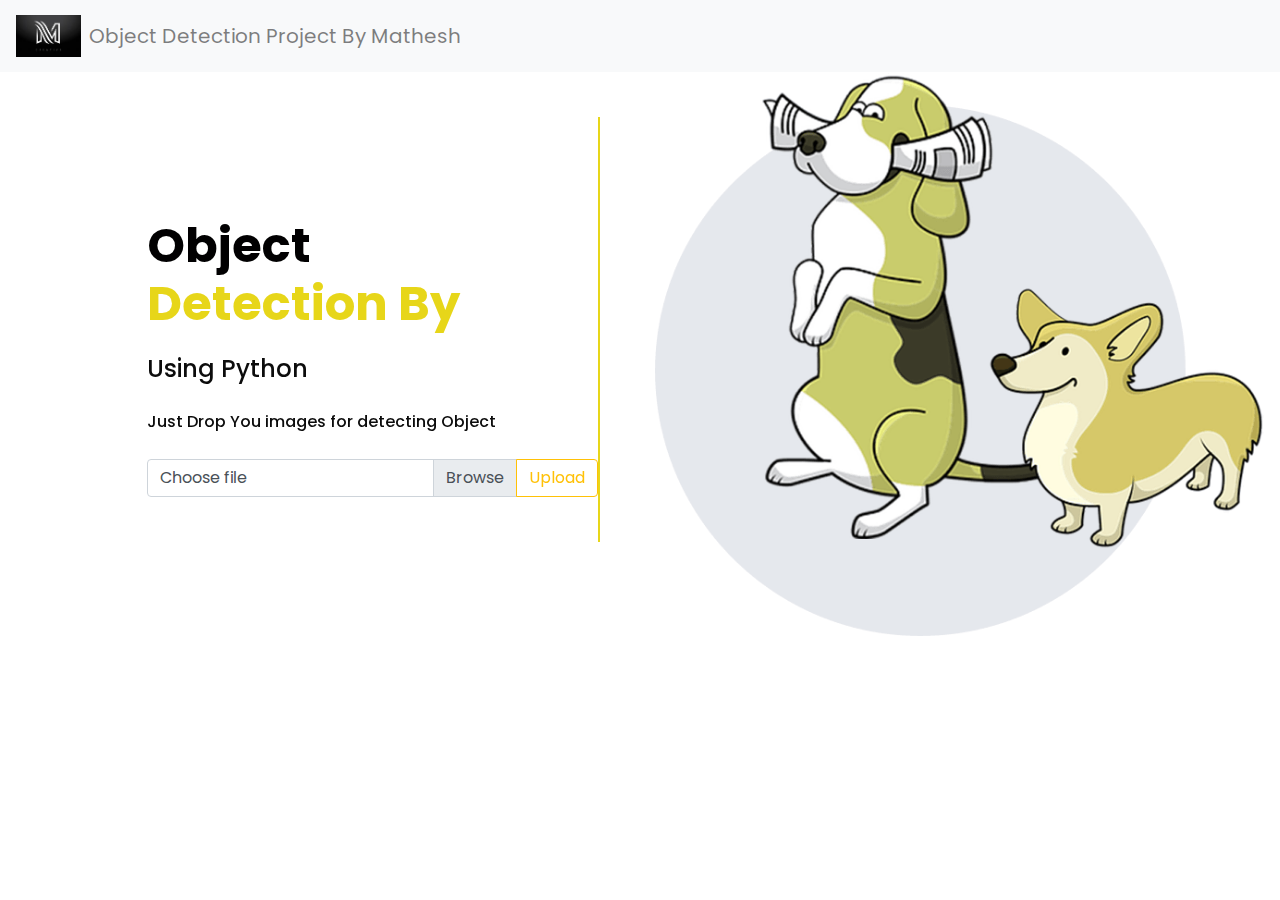
<file: templates/index.html>
<!DOCTYPE html>
<html>

<head>
  <!-- Basic -->
  <meta charset="utf-8" />
  <meta http-equiv="X-UA-Compatible" content="IE=edge" />
  <!-- Mobile Metas -->
  <meta name="viewport" content="width=device-width, initial-scale=1, shrink-to-fit=no" />
  <!-- Site Metas -->
  <meta name="keywords" content="" />
  <meta name="description" content="" />
  <meta name="author" content="" />

  <title>Object Detection</title>

  <!-- bootstrap core /static/css -->
  <link rel="stylesheet" type="text/css" href="/static/css/bootstrap.css" />

  <!-- fonts style -->
  <link href="https://fonts.googleapis.com/css?family=Open+Sans|Poppins:400,700&display=swap" rel="stylesheet">
  <!-- Custom styles for this template -->
  <link href="/static/css/style.css" rel="stylesheet" />
  <!-- responsive style -->
  <link href="/static/css/responsive.css" rel="stylesheet" />
</head>

<body>
<nav class="navbar navbar-expand-lg navbar-light bg-light">
  <a class="navbar-brand" href="#">
    <div class="d-flex align-items-center">
      <img src="/static//images/download (1).jpg" alt="Logo"  class="d-inline-block align-top">
      <span class="navbar-text ml-2">Object Detection Project By Mathesh</span>
    </div>
  </a>
  <!-- Add other navbar links here -->
</nav>

  
  
    <!-- end header section -->
    <!-- slider section -->
    <section class="slider_section">
      <div id="carouselExampleIndicators" class="carousel slide" data-ride="carousel">
        
        <div class="carousel-inner">
          <div class="carousel-item active">
            <div class="container-fluid">
              <div class="row">
                <div class="col-md-5 offset-md-1">
                  <div class="detail-box" style="padding-top: 100px;">
                    
                    <h1>
                      Object <br>
                      <span>
                        Detection By
                      </span>
                    </h1>
                    <h4>
                      Using Python
                    </h4>
                    <h6 style="padding-top: 20px; padding-bottom: 20px;">
                      Just Drop You images for detecting Object
                    </h6>
                  
                  <form action="/upload" method="post" enctype="multipart/form-data">
                    <div class="input-group">
                      <div class="custom-file" >
                        <input type="file" class="custom-file-input form-control " accept=".jpg,.jpeg,.png,.gif" id="inputGroupFile04" name="file">
                        <label class="custom-file-label"  for="inputGroupFile04">Choose file</label>
                      </div>
                      <div class="input-group-append">
                        <button class="btn btn-outline-warning" id="uploadButton" type="submit">Upload</button>
                      </div>
                    </div>
                  </form>
                  </div>
                </div>
                <div class="col-md-6">
                  <div class="img-box">
                    <img src="/static/images/slider-img.png" alt="">
                  </div>
                </div>
              </div>
            </div>
          

    </section>
    <!-- end slider section -->
  </div>

  <!-- about section -->

  
  <script type="text/javascript" src="/static/js/jquery-3.4.1.min.js"></script>
  <script type="text/javascript" src="/static/js/bootstrap.js"></script>
  <script>
    function openNav() {
      document.getElementById("myNav").classList.toggle("menu_width")
      document.querySelector(".custom_menu-btn").classList.toggle("menu_btn-style")
    }
  </script>

</body>

</html>
</file>
<file: static/css/style.css>
body {
  font-family: "Poppins",
 sans-serif;
  color: #0c0c0c;
  background-color: #ffffff;
}

.layout_padding {
  padding-top: 120px;
  padding-bottom: 120px;
}

.layout_padding2 {
  padding-top: 45px;
  padding-bottom: 45px;
}

.layout_padding2-top {
  padding-top: 45px;
}

.layout_padding2-bottom {
  padding-bottom: 45px;
}

.layout_padding-top {
  padding-top: 120px;
}

.layout_padding-bottom {
  padding-bottom: 120px;
}

.heading_container {
  display: -webkit-box;
  display: -ms-flexbox;
  display: flex;
  -webkit-box-orient: vertical;
  -webkit-box-direction: normal;
      -ms-flex-direction: column;
          flex-direction: column;
  -webkit-box-align: start;
      -ms-flex-align: start;
          align-items: flex-start;
}

.heading_container img {
  max-width: 50px;
}

.heading_container h2 {
  font-weight: bold;
}

/*header section*/
.hero_area {
  height: 100vh;
  background-image: url(../images/hero-bg.jpg);
  background-size: cover;
  display: -webkit-box;
  display: -ms-flexbox;
  display: flex;
  -webkit-box-orient: vertical;
  -webkit-box-direction: normal;
      -ms-flex-direction: column;
          flex-direction: column;
  position: relative;
}

.hero_area::before {
  content: "";
  position: absolute;
  top: 0;
  right: 0;
  width: 45%;
  height: 88%;
  background-image: url(../images/hero-bg2.png);
  background-size: cover;
  background-position: left bottom;
  background-repeat: no-repeat;
}

.sub_page .hero_area {
  height: auto;
  background: none;
}

.sub_page .hero_area::before {
  width: 225px;
  height: 110px;
}

.header_section .container-fluid {
  padding-right: 25px;
  padding-left: 25px;
}

.header_section .nav_container {
  margin: 0 auto;
}

.custom_nav-container.navbar-expand-lg .navbar-nav .nav-item .nav-link {
  padding: 10px 15px;
  color: #060606;
  text-align: center;
  text-transform: uppercase;
}

.custom_nav-container.navbar-expand-lg .navbar-nav .nav-item.active .nav-link, .custom_nav-container.navbar-expand-lg .navbar-nav .nav-item:hover .nav-link {
  color: #e7d619;
}

a,
a:hover,
a:focus {
  text-decoration: none;
}

a:hover,
a:focus {
  color: initial;
}

.btn,
.btn:focus {
  outline: none !important;
  -webkit-box-shadow: none;
          box-shadow: none;
}

.custom_nav-container .nav_search-btn {
  background-image: url(../images/search-icon.png);
  background-size: 17px;
  background-repeat: no-repeat;
  background-position: center;
  width: 35px;
  height: 35px;
  padding: 0;
  border: none;
}

.navbar-brand {
  display: -webkit-box;
  display: -ms-flexbox;
  display: flex;
  -webkit-box-orient: vertical;
  -webkit-box-direction: normal;
      -ms-flex-direction: column;
          flex-direction: column;
  -webkit-box-align: center;
      -ms-flex-align: center;
          align-items: center;
}

.navbar-brand img {
  width: 65px;
}

.custom_nav-container {
  z-index: 99999;
  padding: 0;
  height: 80px;
  -webkit-box-pack: justify;
      -ms-flex-pack: justify;
          justify-content: space-between;
}

.custom_nav-container .navbar-toggler {
  outline: none;
}

.custom_nav-container .navbar-toggler .navbar-toggler-icon {
  background-image: url(../images/menu.png);
  background-size: 50px;
  width: 30px;
  height: 30px;
}

.lg_toggl-btn {
  background-color: transparent;
  border: none;
  outline: none;
  width: 56px;
  height: 40px;
  cursor: pointer;
}

.lg_toggl-btn:focus {
  outline: none;
}

.User_option {
  display: -webkit-box;
  display: -ms-flexbox;
  display: flex;
  -webkit-box-align: center;
      -ms-flex-align: center;
          align-items: center;
  margin-left: auto;
  margin-right: 75px;
}

.User_option .form-inline {
  position: relative;
  margin-right: 15px;
}

.User_option .form-inline input {
  display: none;
}

.custom_menu-btn {
  z-index: 9;
  position: absolute;
  right: 15px;
  top: 7px;
}

.custom_menu-btn button {
  margin-top: 14px;
  outline: none;
  border: none;
  background-color: transparent;
}

.custom_menu-btn button span {
  display: block;
  width: 35px;
  height: 4px;
  background-color: #ffffff;
  margin: 7px 0;
  -webkit-transition: all 0.3s;
  transition: all 0.3s;
  border-radius: 5px;
}

.menu_btn-style {
  position: fixed;
  right: 29px;
  top: 7px;
}

.custom_menu-btn .s-2 {
  -webkit-transition: all 0.1s;
  transition: all 0.1s;
  width: 22px;
  margin-left: auto;
}

.menu_btn-style button .s-1 {
  -webkit-transform: rotate(45deg) translateY(16px);
          transform: rotate(45deg) translateY(16px);
}

.menu_btn-style button .s-2 {
  -webkit-transform: translateX(100px);
          transform: translateX(100px);
}

.menu_btn-style button .s-3 {
  -webkit-transform: rotate(-45deg) translateY(-16px);
          transform: rotate(-45deg) translateY(-16px);
}

.overlay {
  height: 100%;
  width: 0;
  position: fixed;
  z-index: 1;
  top: 0;
  left: 0;
  background-color: black;
  background-color: rgba(10, 32, 80, 0.95);
  overflow-x: hidden;
  -webkit-transition: 0.5s;
  transition: 0.5s;
}

.overlay .closebtn {
  position: absolute;
  top: 0;
  right: 30px;
  font-size: 60px;
}

.navbar-brand {
  display: flex;
  align-items: center;
  
}

.navbar-text {
  margin-left: 50px;
}
.custom-file-input {
  height: auto;
  padding: 0.375rem 0.75rem;
  font-size: 0.875rem;
  line-height: 1.5;
}

.overlay a {
  padding: 0px;
  text-decoration: none;
  font-size: 22px;
  color: #ffffff;
  display: block;
  -webkit-transition: 0.3s;
  transition: 0.3s;
  margin-bottom: 15px;
  text-transform: uppercase;
  opacity: 0;
}

.overlay-content {
  position: relative;
  top: 30%;
  width: 100%;
  text-align: center;
  margin-top: 30px;
}

.menu_width {
  width: 100%;
}

.menu_width.overlay a {
  opacity: 1;
}

/*end header section*/
/* slider section */
.slider_section {
  -webkit-box-flex: 1;
      -ms-flex: 1;
          flex: 1;
  display: -webkit-box;
  display: -ms-flexbox;
  display: flex;
  -webkit-box-pack: center;
      -ms-flex-pack: center;
          justify-content: center;
  -webkit-box-align: center;
      -ms-flex-align: center;
          align-items: center;
  position: relative;
}

.slider_section .detail-box {
  margin: 45px 5% 0 5%;
  padding-bottom: 45px;
  border-right: 2px solid #e7d619;
}

.slider_section .detail-box h1 {
  font-weight: bold;
  color: #010001;
  font-size: 3rem;
  padding-bottom: 15px;
  position: relative;
}

.slider_section .detail-box h1 span {
  color: #e7d619;
}

.slider_section .detail-box .btn-box {
  display: -webkit-box;
  display: -ms-flexbox;
  display: flex;
  margin: 30px -5px 0 -5px;
  -ms-flex-wrap: wrap;
      flex-wrap: wrap;
}

.slider_section .detail-box .btn-box a {
  margin: 5px;
  width: 165px;
  text-align: center;
}

.slider_section .detail-box .btn-box .btn-1 {
  display: inline-block;
  padding: 10px 0px;
  background-color: #0a2050;
  color: #ffffff;
  -webkit-transition: all 0.3s;
  transition: all 0.3s;
  border: 1px solid #0a2050;
  border-radius: 0;
}

.slider_section .detail-box .btn-box .btn-1:hover {
  background-color: transparent;
  color: #0a2050;
}

.slider_section .detail-box .btn-box .btn-2 {
  display: inline-block;
  padding: 10px 0px;
  background-color: #e7d619;
  color: #ffffff;
  -webkit-transition: all 0.3s;
  transition: all 0.3s;
  border: 1px solid #e7d619;
  border-radius: 0;
}

.slider_section .detail-box .btn-box .btn-2:hover {
  background-color: transparent;
  color: #e7d619;
}

.slider_section .img-box img {
  max-width: 100%;
}

.slider_section #carouselExampleIndicators {
  width: 100%;
}

.slider_section .carousel-indicators {
  -webkit-box-align: center;
      -ms-flex-align: center;
          align-items: center;
}

.slider_section .carousel-indicators li {
  width: 12px;
  height: 12px;
  opacity: 1;
  background: none;
  border: 2px solid #e7d619;
  color: #000000;
  position: relative;
  margin: 0 4px;
  border-radius: 100%;
}

.slider_section .carousel-indicators li.active {
  width: 18px;
  height: 18px;
}

.slider_section .li_before::before {
  content: "";
  position: absolute;
  left: -5px;
  top: 3.5px;
  width: 1.5px;
  height: 17px;
  background-color: #e7d619;
  border-radius: 5px;
  -webkit-transform: rotate(25deg);
          transform: rotate(25deg);
}

.about_section .detail-box {
  text-align: center;
  width: 80%;
  margin: auto;
}

.about_section .detail-box .heading_container {
  -webkit-box-align: center;
      -ms-flex-align: center;
          align-items: center;
  text-align: center;
}

.about_section .detail-box .heading_container h2 {
  color: #151515;
}

.about_section .detail-box p {
  color: #0e0e0e;
  margin-top: 15px;
}

.about_section .detail-box .btn-box {
  display: -webkit-box;
  display: -ms-flexbox;
  display: flex;
  -webkit-box-pack: center;
      -ms-flex-pack: center;
          justify-content: center;
  margin-top: 25px;
}

.about_section .detail-box .btn-box a {
  display: -webkit-box;
  display: -ms-flexbox;
  display: flex;
  -webkit-box-align: center;
      -ms-flex-align: center;
          align-items: center;
  color: #e7d619;
  text-transform: uppercase;
}

.about_section .detail-box .btn-box a img {
  margin-left: 5px;
}

.animal_section {
  background-image: url(../images/animal-bg.jpg);
  background-size: cover;
  color: #ffffff;
}

.animal_section .animal_container {
  display: -webkit-box;
  display: -ms-flexbox;
  display: flex;
  -ms-flex-wrap: wrap;
      flex-wrap: wrap;
  -webkit-box-pack: center;
      -ms-flex-pack: center;
          justify-content: center;
}

.animal_section .animal_container .box {
  display: -webkit-box;
  display: -ms-flexbox;
  display: flex;
  -webkit-box-orient: vertical;
  -webkit-box-direction: normal;
      -ms-flex-direction: column;
          flex-direction: column;
  -webkit-box-align: center;
      -ms-flex-align: center;
          align-items: center;
  text-align: center;
  margin: 45px 2.5%;
  -ms-flex-preferred-size: 20%;
      flex-basis: 20%;
}

.animal_section .animal_container .box .img-box {
  border-radius: 25px;
  overflow: hidden;
  -webkit-box-shadow: 0 0 10px 5px rgba(0, 0, 0, 0.2);
          box-shadow: 0 0 10px 5px rgba(0, 0, 0, 0.2);
}

.animal_section .animal_container .box .img-box img {
  width: 100%;
}

.animal_section .animal_container .box .detail-box {
  margin-top: 15px;
}

.animal_section .animal_container .box .detail-box h5 {
  font-weight: bold;
}

.animal_section .animal_container .box.b1 {
  -webkit-animation: odd-box-animate 3s infinite;
          animation: odd-box-animate 3s infinite;
}

.animal_section .animal_container .box.b2 {
  -webkit-animation: even-box-animate 3s infinite;
          animation: even-box-animate 3s infinite;
}

@-webkit-keyframes odd-box-animate {
  0% {
    -webkit-transform: translateY(45px);
            transform: translateY(45px);
  }
  50% {
    -webkit-transform: translateY(-45px);
            transform: translateY(-45px);
  }
  100% {
    -webkit-transform: translateY(45px);
            transform: translateY(45px);
  }
}

@keyframes odd-box-animate {
  0% {
    -webkit-transform: translateY(45px);
            transform: translateY(45px);
  }
  50% {
    -webkit-transform: translateY(-45px);
            transform: translateY(-45px);
  }
  100% {
    -webkit-transform: translateY(45px);
            transform: translateY(45px);
  }
}

@-webkit-keyframes even-box-animate {
  0% {
    -webkit-transform: translateY(-45px);
            transform: translateY(-45px);
  }
  50% {
    -webkit-transform: translateY(45px);
            transform: translateY(45px);
  }
  100% {
    -webkit-transform: translateY(-45px);
            transform: translateY(-45px);
  }
}

@keyframes even-box-animate {
  0% {
    -webkit-transform: translateY(-45px);
            transform: translateY(-45px);
  }
  50% {
    -webkit-transform: translateY(45px);
            transform: translateY(45px);
  }
  100% {
    -webkit-transform: translateY(-45px);
            transform: translateY(-45px);
  }
}

.pet_section .row {
  -webkit-box-align: center;
      -ms-flex-align: center;
          align-items: center;
}

.pet_section .img-box {
  position: relative;
  padding-right: 45px;
}

.pet_section .img-box img {
  width: 100%;
  position: relative;
  z-index: 2;
}

.pet_section .img-box::before {
  content: "";
  position: absolute;
  top: 0;
  left: -145px;
  width: 100%;
  height: 110%;
  background-image: url(../images/pet-bg.png);
  z-index: 1;
  background-repeat: no-repeat;
}

.pet_section .detail-box p {
  color: #0e0e0e;
  margin-top: 15px;
}

.pet_section .detail-box .btn-box {
  display: -webkit-box;
  display: -ms-flexbox;
  display: flex;
  margin-top: 25px;
}

.pet_section .detail-box .btn-box a {
  display: -webkit-box;
  display: -ms-flexbox;
  display: flex;
  -webkit-box-align: center;
      -ms-flex-align: center;
          align-items: center;
  color: #e7d619;
  text-transform: uppercase;
}

.pet_section .detail-box .btn-box a img {
  margin-left: 5px;
}

.us_section .us_container {
  display: -webkit-box;
  display: -ms-flexbox;
  display: flex;
  -webkit-box-pack: justify;
      -ms-flex-pack: justify;
          justify-content: space-between;
  position: relative;
}

.us_section .us_container .box {
  display: -webkit-box;
  display: -ms-flexbox;
  display: flex;
  -webkit-box-orient: vertical;
  -webkit-box-direction: normal;
      -ms-flex-direction: column;
          flex-direction: column;
  -webkit-box-align: center;
      -ms-flex-align: center;
          align-items: center;
}

.us_section .us_container .box img {
  max-width: 100%;
}

.us_section .us_container .box .img1-box {
  height: 300px;
  display: -webkit-box;
  display: -ms-flexbox;
  display: flex;
  -webkit-box-pack: center;
      -ms-flex-pack: center;
          justify-content: center;
  -webkit-box-align: center;
      -ms-flex-align: center;
          align-items: center;
}

.us_section .us_container .box .img2-box {
  width: 175px;
  display: -webkit-box;
  display: -ms-flexbox;
  display: flex;
  -webkit-box-pack: center;
      -ms-flex-pack: center;
          justify-content: center;
}

.us_section .us_container .box .detail-box {
  margin-top: 15px;
}

.us_section .us_container .box .detail-box h6 {
  text-transform: uppercase;
  font-weight: bold;
  color: #0e0e0e;
}

.us_section .us_container::before {
  content: "";
  position: absolute;
  bottom: 25.2%;
  left: 50%;
  width: 80%;
  height: 1.5px;
  background-image: -webkit-gradient(linear, left top, right top, color-stop(50%, transparent), color-stop(50%, #e7d619));
  background-image: linear-gradient(to right, transparent 50%, #e7d619 50%);
  background-size: 20px 100%;
  z-index: -1;
  -webkit-transform: translateX(-50%);
          transform: translateX(-50%);
  -webkit-animation: border-dance 4s infinite linear;
          animation: border-dance 4s infinite linear;
}

@-webkit-keyframes border-dance {
  0% {
    background-position: 0px 0px;
  }
  100% {
    background-position: 300px 0px;
  }
}

@keyframes border-dance {
  0% {
    background-position: 0px 0px;
  }
  100% {
    background-position: 300px 0px;
  }
}

.us_section .btn-box {
  display: -webkit-box;
  display: -ms-flexbox;
  display: flex;
  -webkit-box-pack: center;
      -ms-flex-pack: center;
          justify-content: center;
  margin-top: 55px;
}

.us_section .btn-box a {
  display: -webkit-box;
  display: -ms-flexbox;
  display: flex;
  -webkit-box-align: center;
      -ms-flex-align: center;
          align-items: center;
  color: #e7d619;
  text-transform: uppercase;
}

.us_section .btn-box a img {
  margin-left: 5px;
}

.food_section {
  background: -webkit-gradient(linear, left top, left bottom, color-stop(60%, #0a2050), color-stop(60%, transparent));
  background: linear-gradient(to bottom, #0a2050 60%, transparent 60%);
}

.food_section .heading_container {
  -webkit-box-align: center;
      -ms-flex-align: center;
          align-items: center;
  text-align: center;
  color: #ffffff;
}

.food_section .food_container {
  display: -webkit-box;
  display: -ms-flexbox;
  display: flex;
  -webkit-box-pack: justify;
      -ms-flex-pack: justify;
          justify-content: space-between;
  -webkit-box-align: end;
      -ms-flex-align: end;
          align-items: flex-end;
}

.food_section .food_container .box {
  display: -webkit-box;
  display: -ms-flexbox;
  display: flex;
  -webkit-box-orient: vertical;
  -webkit-box-direction: normal;
      -ms-flex-direction: column;
          flex-direction: column;
  -webkit-box-align: center;
      -ms-flex-align: center;
          align-items: center;
  text-align: center;
  margin: 45px 20px 0 20px;
}

.food_section .food_container .box .img-box img {
  max-width: 100%;
}

.food_section .food_container .box .detail-box {
  margin-top: 15px;
}

.food_section .food_container .box .detail-box h6 {
  color: #e7d619;
  text-transform: uppercase;
}

.food_section .food_container .box .detail-box h3 {
  font-weight: bold;
  color: #e7d619;
}

.food_section .food_container .box .detail-box h3 span {
  color: #0a2050;
}

.food_section .food_container .box .detail-box a {
  display: inline-block;
  padding: 8px 45px;
  background-color: #0a2050;
  color: #e7d619;
  -webkit-transition: all 0.3s;
  transition: all 0.3s;
  border: 1px solid #0a2050;
  border-radius: 0;
  margin-top: 15px;
}

.food_section .food_container .box .detail-box a:hover {
  background-color: transparent;
  color: #0a2050;
}

.client_section {
  background-image: url(../images/client-bg.jpg);
  background-size: cover;
}

.client_section #carouselExampleControls {
  display: -webkit-box;
  display: -ms-flexbox;
  display: flex;
  -webkit-box-align: center;
      -ms-flex-align: center;
          align-items: center;
}

.client_section .box {
  display: -webkit-box;
  display: -ms-flexbox;
  display: flex;
  margin-top: 75px;
}

.client_section .box .img-box {
  margin-right: 25px;
  min-width: 250px;
}

.client_section .box .img-box img {
  width: 100%;
}

.client_section .box .detail-box h4 {
  text-transform: uppercase;
  font-size: 24px;
}

.client_section .box .detail-box img {
  width: 25px;
}

.client_section .carousel_btn-box {
  display: -webkit-box;
  display: -ms-flexbox;
  display: flex;
  -webkit-box-align: center;
      -ms-flex-align: center;
          align-items: center;
}

.client_section .carousel_btn-box .carousel-control-prev,
.client_section .carousel_btn-box .carousel-control-next {
  position: unset;
  width: 45px;
  height: 45px;
  background-color: #e7d619;
  opacity: 1;
  border-radius: 100%;
  background-repeat: no-repeat;
  background-position: center;
  margin: 0 3px;
}

.client_section .carousel_btn-box .carousel-control-prev:hover,
.client_section .carousel_btn-box .carousel-control-next:hover {
  background-color: #000000;
}

.client_section .carousel_btn-box .carousel-control-prev {
  background-image: url(../images/prev.png);
}

.client_section .carousel_btn-box .carousel-control-next {
  background-image: url(../images/next.png);
}

.contact_section {
  position: relative;
}

.contact_section .form_container {
  padding: 0 35px;
}

.contact_section form {
  margin-top: 45px;
}

.contact_section input {
  width: 100%;
  border: none;
  height: 50px;
  margin-bottom: 25px;
  padding-left: 15px;
  background-color: #ebebeb;
  outline: none;
  color: #101010;
}

.contact_section input::-webkit-input-placeholder {
  color: #979696;
}

.contact_section input:-ms-input-placeholder {
  color: #979696;
}

.contact_section input::-ms-input-placeholder {
  color: #979696;
}

.contact_section input::placeholder {
  color: #979696;
}

.contact_section input.message-box {
  height: 120px;
}

.contact_section button {
  display: inline-block;
  padding: 10px 45px;
  background-color: #e7d619;
  color: #ffffff;
  -webkit-transition: all 0.3s;
  transition: all 0.3s;
  border: 1px solid #e7d619;
  border-radius: 0;
  color: #fff;
  margin-top: 35px;
}

.contact_section button:hover {
  background-color: transparent;
  color: #e7d619;
}

.contact_section .map_container {
  height: 725px;
  border-radius: 100% 0 0 0;
  overflow: hidden;
  margin-left: 45px;
}

.contact_section .map_container .map-responsive {
  height: 100%;
}

.info_section {
  background-color: #0a2050;
  color: #ffffff;
  padding: 40px 0 75px 0;
  font-family: "Open Sans",
 sans-serif;
}

.info_section .row > div {
  margin-top: 35px;
}

.info_section h5 {
  text-transform: uppercase;
  margin-bottom: 25px;
}

.info_time p {
  text-transform: uppercase;
}

.info_form input {
  width: 100%;
  border: none;
  height: 40px;
  margin-bottom: 10px;
  padding-left: 25px;
  background-color: #eaeaea;
  outline: none;
  color: #101010;
}

.info_form button {
  width: 100%;
  outline: none;
  border: none;
  color: #fff;
  text-transform: uppercase;
  display: inline-block;
  padding: 4px 45px;
  background-color: #e7d619;
  color: #0a2050;
  -webkit-transition: all 0.3s;
  transition: all 0.3s;
  border: 1px solid #e7d619;
  border-radius: 0;
}

.info_form button:hover {
  background-color: transparent;
  color: #e7d619;
}

.info_social .social_container {
  display: -webkit-box;
  display: -ms-flexbox;
  display: flex;
}

.info_social .social_container a {
  margin: 0 5px;
}

.info_social .social_container a img {
  width: 35px;
}

.info_contact > div {
  display: -webkit-box;
  display: -ms-flexbox;
  display: flex;
  -webkit-box-align: center;
      -ms-flex-align: center;
          align-items: center;
  margin: 10px 0;
}

.info_contact > div img {
  height: auto;
  margin-right: 12px;
}

.info_contact > div p {
  margin: 0;
}

/* footer section*/
.footer_section {
  display: -webkit-box;
  display: -ms-flexbox;
  display: flex;
  -webkit-box-orient: vertical;
  -webkit-box-direction: normal;
      -ms-flex-direction: column;
          flex-direction: column;
  -webkit-box-pack: center;
      -ms-flex-pack: center;
          justify-content: center;
  background-color: #e7d619;
}

.footer_section p {
  color: #ffffff;
  margin: 0;
  padding: 25px 0 20px 0;
  margin: 0 auto;
  text-align: center;
}

.footer_section a {
  color: #ffffff;
}

/* end footer section*/
/*# sourceMappingURL=style.css.map */
</file>
<file: static/css/responsive.css>
@media (max-width: 1120px) {
  .slider_section .detail-box {
    border: none;
  }
}

@media (max-width: 992px) {
  .hero_area {
    height: auto;
  }

  .slider_section {
    padding-bottom: 75px;
  }

  .carousel-indicators {
    bottom: -35px;
  }

  .animal_section .animal_container .box {
    flex-basis: 45%;
  }

  .contact_section .form_container {
    padding: 0;
  }
}

@media (max-width: 768px) {


  .layout_padding {
    padding-top: 90px;
    padding-bottom: 90px;
  }

  .layout_padding-top {
    padding-top: 90px;
  }

  .layout_padding-bottom {
    padding-bottom: 90px;
  }

  .hero_area::before {
    width: 225px;
    height: 110px;
  }

  .slider_section .detail-box {
    text-align: center;
  }

  .slider_section .detail-box .btn-box {
    justify-content: center;
  }

  .about_section .detail-box {
    width: 100%;
  }

  .slider_section .img-box {
    margin-bottom: 35px;
  }

  .us_section .us_container {
    flex-direction: column;
  }

  .us_section .us_container .box:not(:last-child) {
    margin-bottom: 45px;
  }

  .us_section .us_container::before {
    display: none;
  }

  .pet_section .img-box {
    padding: 0;
    margin-left: 75px;
  }

  .pet_section .detail-box {

    margin-top: 90px;

  }

  .pet_section .detail-box .heading_container {

    align-items: flex-start;
    text-align: left;

  }

  .food_section {
    background: linear-gradient(to bottom, #0a2050 30%, transparent 30%);

  }

  .food_section .food_container {
    flex-direction: column;
    align-items: center;
  }

  .food_section .food_container .box:not(:last-child) {
    margin-bottom: 35px;
  }

  .client_section #carouselExampleControls {
    flex-direction: column;
    align-items: center;
  }

  .client_section .carousel_btn-box {
    margin-top: 45px;
  }

  .contact_section .map_container {
    margin: 0;
  }

  .info_section .row>div {

    text-align: center;
    display: flex;
    flex-direction: column;
    align-items: center;

  }

}

@media (max-width: 576px) {
  .heading_container {
    align-items: center;
    text-align: center;
  }

  .slider_section .detail-box h1 {
    font-size: 2.5rem;
  }

  .animal_section .animal_container .box {
    flex-basis: 95%;
    animation: none !important;
  }


  .client_section .box {
    flex-direction: column;
    align-items: center;
    text-align: center;
  }

  .client_section .box .img-box {
    margin: 0;
    margin-bottom: 25px;
  }

  .contact_section .map_container {
    height: 475px;
  }

}

@media (max-width: 480px) {
  .pet_section .img-box::before {
    background-size: cover;
  }
}

@media (max-width: 420px) {}

@media (max-width: 375px) {
  .contact_section .map_container {
    height: 400px;
  }
}

@media (min-width: 1200px) {
  .container {
    max-width: 1170px;
  }
}
</file>
